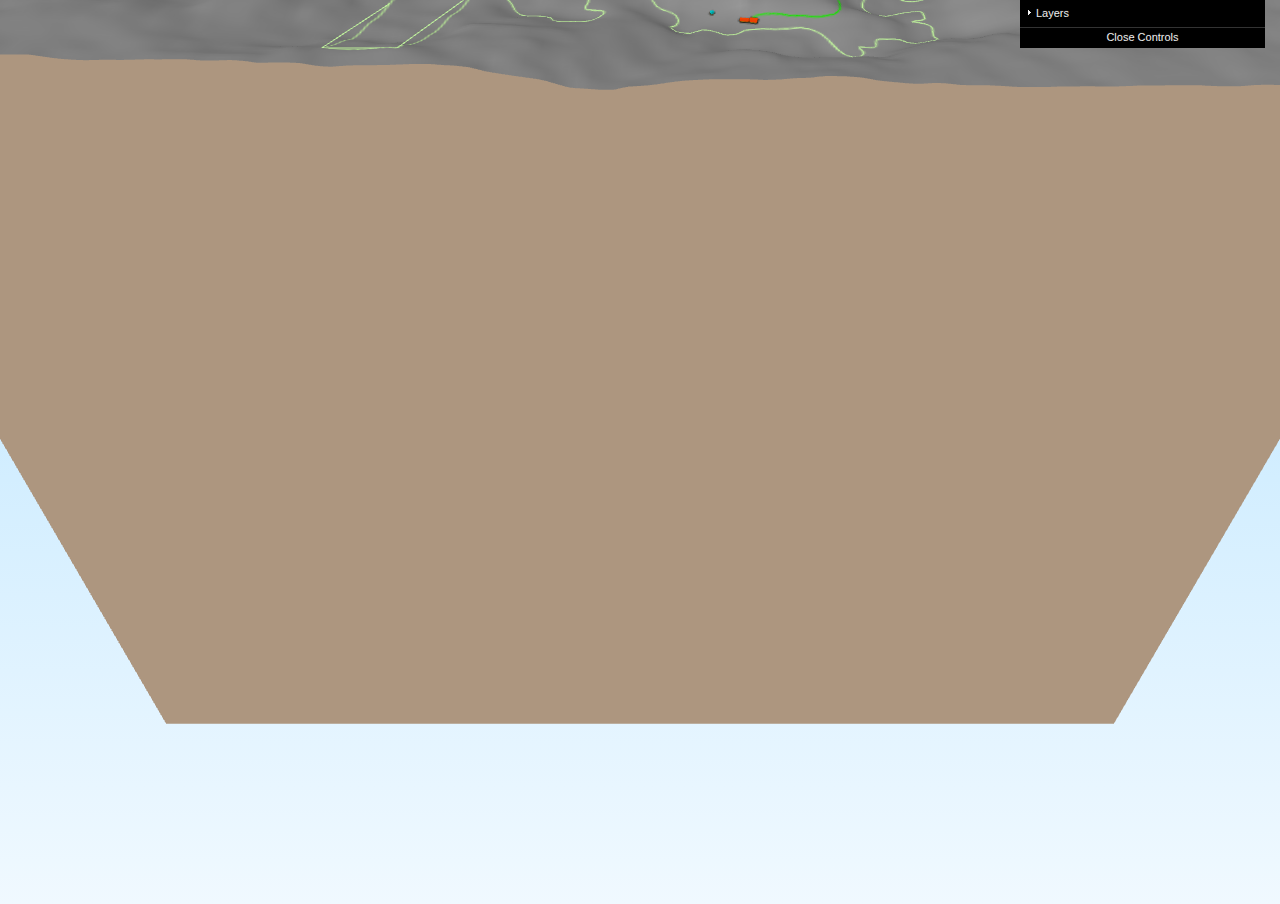
<file: facility/static/index.html>
<!DOCTYPE html>
<html>
<head>
<meta charset="UTF-8">
<title>index</title>
<meta name="viewport" content="width=device-width, user-scalable=no, minimum-scale=1.0, maximum-scale=1.0">
<link rel="stylesheet" type="text/css" href="./Qgis2threejs.css">
</head>
<body>
<div id="webgl"></div>

<!-- popup -->
<div id="popup" style="display:none;">
<div id="closebtn">&times;</div>
<div id="popupbar"></div>
<div id="popupbody">
 <div id="popupcontent"></div>
 <div id="pageinfo">
  <h1>Current View URL</h1>
  <div><input id="urlbox" type="text"></div>

  <h1>Usage</h1>
  <div id="usage"></div>

  <h1>About</h1>
  <div id="about">This page was made with <a href="http://www.qgis.org/" target="_blank">QGIS</a> and <a href="https://github.com/minorua/Qgis2threejs" target="_blank">Qgis2threejs</a> plugin, 
and uses the following library:
  <ul>
  <li>three.js <a href="http://threejs.org/" target="_blank">http://threejs.org/</a> <a href="./threejs/LICENSE" target="_blank" class="license">(LICENSE)</a></li>
  <li>dat-gui <a href="https://code.google.com/p/dat-gui/" target="_blank">https://code.google.com/p/dat-gui/</a> <a href="./dat-gui/license.txt" target="_blank" class="license">(LICENSE)</a></li>
  <li id="lib_proj4js" style="display: none;">Proj4js <a href="http://trac.osgeo.org/proj4js/" target="_blank">http://trac.osgeo.org/proj4js/</a> <a href="./proj4js/LICENSE.md" target="_blank" class="license">(LICENSE)</a></li>
  </ul>
  </div>
 </div>
</div></div>

<!-- footer -->
<div id="footer"></div>

<script src="./threejs/three.min.js"></script>
<script src="./Qgis2threejs.js"></script>
<script src="./threejs/OrbitControls.js"></script>
<script>
var option = Q3D.Options;

</script>
<script src="./index.js"></script>
<script>
if (typeof proj4 !== "undefined") document.getElementById("lib_proj4js").style.display = "list-item";

var container = document.getElementById("webgl");
// initialize application
var app = Q3D.application;
app.init(container);

// load the project
app.loadProject(project);

app.addEventListeners();
app.start();

</script>
<script src="./dat-gui/dat.gui.min.js"></script>
<script src="./dat-gui_panel.js"></script>
<script>
// initialize dat-gui panel
Q3D.gui.init();
</script>
</body>
</html>
</file>
<file: facility/static/Qgis2threejs.css>
body {
  margin: 0;
  overflow: hidden;
}

#webgl {
  /* sky-like */
  background: linear-gradient(to bottom, #98c8f6 0%,#cbebff 40%,#f0f9ff 100%);
}

#footer {
  position: absolute;
  left: 5px;
  bottom: 5px;
}

#infobtn {
  color: white;
  background: rgba(152, 200, 246, 0.8);
  border: solid 4px rgba(255, 255, 255, 0.8);
  border-radius: 20px;
  box-shadow: 0 0 0 2px rgba(152, 200, 246, 0.3);
  width: 24px;
  height: 24px;
  text-align: center;
  font-family: serif;
  font-weight: bold;
  font-size: 24px;
  cursor: pointer;
}

/* popup */
#popup {
  /* background: rgba(255, 255, 255, 0);*/
  position: absolute;
  left: 2px;
  top: 2px;
  max-width: 480px;
  min-width: 300px;
  z-index: 9999;
  border: solid gray;
  border-width: 1px 2px 2px;
  border-radius: 3px;
}

#popupbar {
  background: dimgray;
  color: white;
  padding-left: 4px;
  height: 18px;
}

#closebtn {
  color: rgb(220, 220, 220);
  background: gray;
  border: 1px solid darkgray;
  border-radius: 4px;
  font-size: 16px;
  font-weight: bold;
  width: 16px;
  height: 16px;
  text-align: center;
  float: right;
  cursor: pointer;
}

#popupbody {
  background-color: white;
  padding: 2px 5px 2px;
  max-height: 500px;
  overflow: auto;
}

/* identify result */
#popupbody table {
  margin-top: 5px;
  margin-bottom: 8px;
  width: 100%;
}

#popupbody table caption {
  background-color: gray;
  color: white;
  font-size: small;
  padding: 1px;
  padding-left: 6px;
  text-align: left;
}

#popupbody table td {
  padding-left: 5px;
}

table.layer tr {
  background-color: #eeeeee;
}

table.coords tr {
  background-color: #eeeeee;
}

table.attrs tr:nth-child(odd) {
  background-color: #eeeeee;
}


table.attrs tr td:first-child {
  width: 40%;
}

/* pageinfo */
#pageinfo {
  font-size: small;
}

#pageinfo h1 {
  background-color: gray;
  color: white;
  font-size: small;
  font-weight: normal;
  margin-top: 5px;
  margin-bottom: 3px;
  padding: 1px;
  padding-left: 6px;
}

#urlbox {
  width: 100%;
}

#usage, #about {
  margin-left: 5px;
}

#usage tr:nth-child(odd) {
  background-color: #eeeeee;
}

#usage td.star {
  font-weight: bold;
}

#about ul {
  margin: 5px;
  margin-left: 20px;
  padding: 0px;
}

.license {
  font-size: xx-small;
}

.download-link {
  display: block;
  border: 1px solid darkgray;
  background: lightgray;
  color: black;
  font-size: large;
  margin: 10px 50px 10px;
  padding: 8px;
  text-align: center;
  text-decoration: none;
}

/* print dialog */
.print div {
  padding: 5px;
}

.print label {
  margin-left: 5px;
}

.print input[type="text"] {
  width: 40px;
  border: 1px solid lightgray;
  background: #F6F6F6;
  margin-left: 8px;
  margin-right: 8px;
}

.print input[type="checkbox"] {
  margin-left: 15px;
}

.print input[type="submit"] {
  display: none;
}

.print .buttonbox {
  text-align: center;
  padding-top: 10px;
  padding-bottom: 10px;
}

.print .buttonbox span {
  border: 1px solid darkgray;
  background: lightgray;
  margin: 0px 5px 0px;
  padding: 5px 10px 5px;
  cursor: pointer;
}

/* label */
.label {
  padding: 2px;
  text-shadow: -1px -1px #FFF, 0px -1px #FFF, 1px -1px #FFF, -1px 0px #FFF, 1px 0px #FFF, -1px 1px #FFF, 0px 1px #FFF, 1px 1px #FFF;
  position: absolute;
  pointer-events: none;
}

.print-label {
  /* these 2 properties are copied to canvas 2D context in renderLabels function of Qgis2threejs.js */
  color: black;
  font: normal medium sans-serif;
}
</file>
